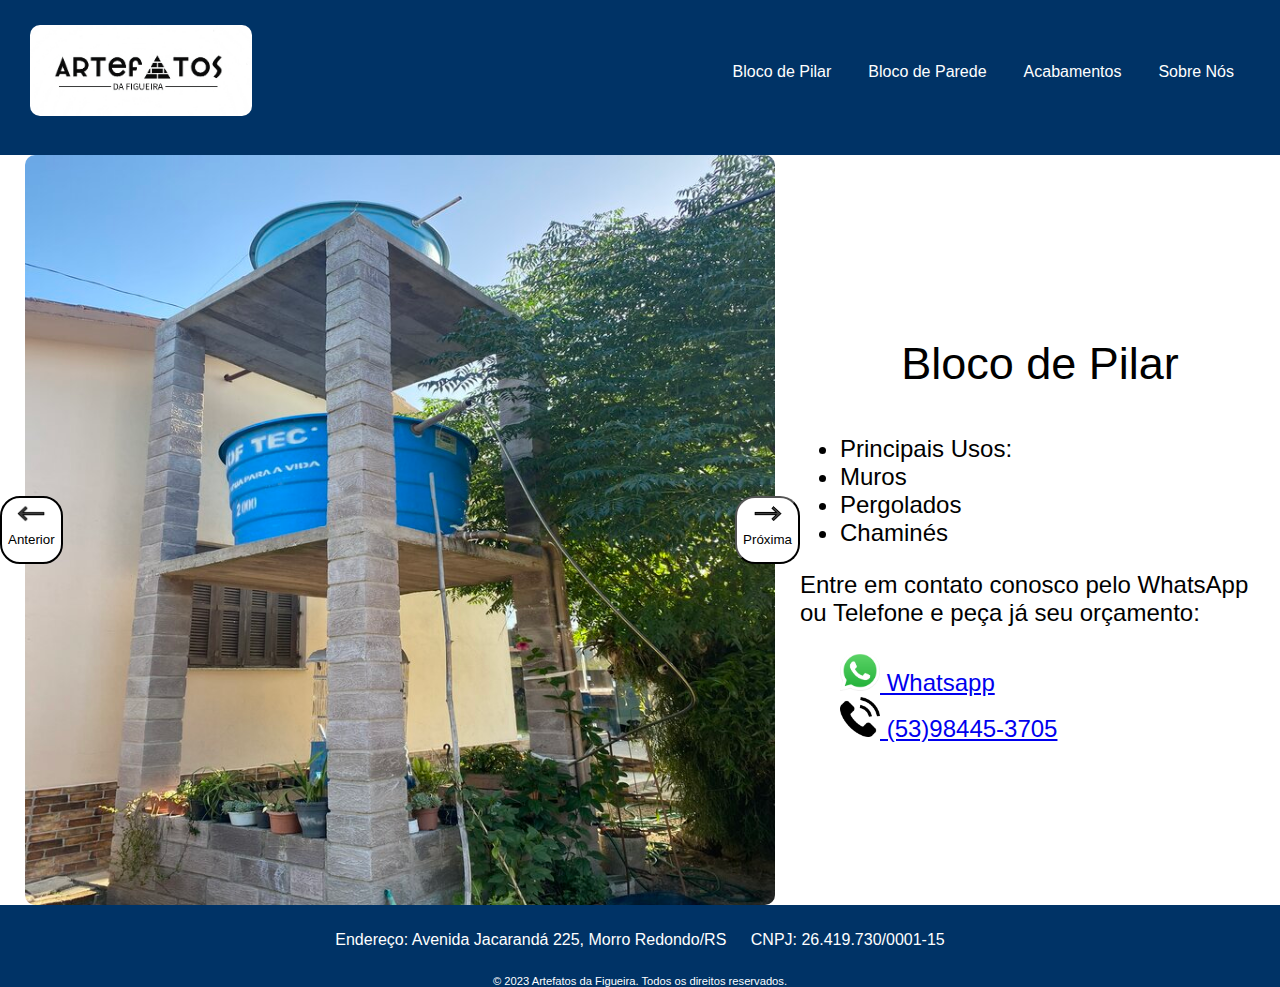
<file: artefatos/produto1.html>
<!DOCTYPE html>
<html lang="pt-br">
  <head>
    <title>Bloco de Pilar</title>
    <meta charset="UTF-8" name="viewport" content="width=device-width, initial-scale=1">
    <link rel="stylesheet" href="style1.css">
    <link rel="shortcut icon" href="imags/iconartefatos.jpg" type="image/x-icon">
  </head>
  <body data-page="produto">
    <nav>
      <div class="logoclass"> <a href="index.html"><img  class="logoimg" src="imags/logoartefatos.jpg" alt="Logo"></a> 
      
    </div>
      <ul>
        <li><a href="produto1.html">Bloco de Pilar</a></li>
        <li><a href="produto2.html">Bloco de Parede</a></li>
        <li><a href="produto3.html">Acabamentos</a></li>
        <li><a href="sobrenos.html">Sobre Nós</a></li>
      </ul>
    </nav>
    <div class="produto">
      <div class="button-container">
        <button class="back"><img src="imags/ladoesquerdo.png" alt=""><p>Anterior</p> </button>

        <button class="next"><img src="imags/ladodireito.png" alt=""> <p>Próxima</p></button>
      <div id="container_1_img" class="imagem-container">
        <div class="dimimg">
        <div id="imagens">
          
        </div>
        </div>
        
      </div>
      
      </div>
    <div class="descricao">
    <p class="nomeproduto">Bloco de Pilar</p>
    <ul>
      <li>Principais Usos:</li>
      <li>Muros</li>
      <li>Pergolados</li>
      <li>Chaminés</li>
    </ul>
    <p>Entre em contato conosco pelo WhatsApp ou Telefone e peça já seu orçamento: </p>
    <div class="icons-contato">
      <ul>
        <li><a href="https://wa.me/55053984453705"><img src="imags/whatsapp-logo-1.png" alt="" >  Whatsapp</a></li>
        <li><a href="tel:55053984453705"><img src="imags/telefoneligar.png" alt="" >   (53)98445-3705</a></li>
      </ul>

    </div>
    
  </div>
</div>
  </div>
    
    
  </body>
  <footer>
    <div class="endereco">
      <p>Endereço: Avenida Jacarandá 225, Morro Redondo/RS</p>
    </div>
    <div class="cnpj">
      <p>CNPJ: 26.419.730/0001-15</p>
    </div>
    <div class="direitos">© 2023 Artefatos da Figueira. Todos os direitos reservados.</div>
    <script type="text/javascript" src="teste2.js"></script>
  </footer>
</html>
</file>
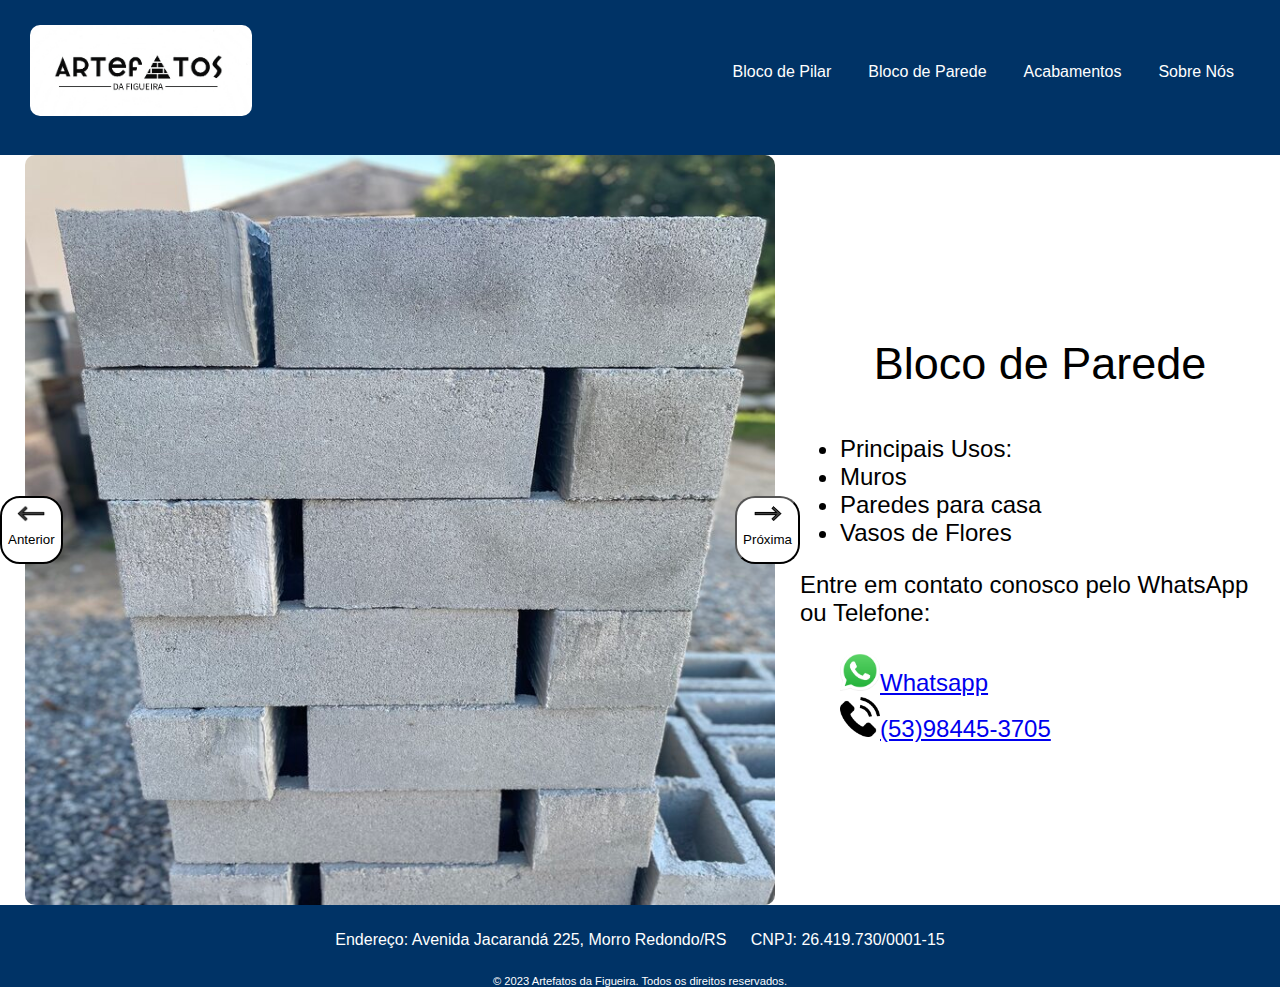
<file: artefatos/produto2.html>
<!DOCTYPE html>
<html lang="pt-br">
  <head>
    <meta charset="UTF-8" name="viewport" content="width=device-width, initial-scale=1">
    <title>Bloco de Parede</title>
    <link rel="stylesheet" href="style1.css">
    <link rel="shortcut icon" href="imags/iconartefatos.jpg" type="image/x-icon">
  </head>
  <body data-page="produto">
    <nav>
      <div class="logoclass"> <a href="index.html"><img  class="logoimg" src="imags/logoartefatos.jpg" alt="Logo"></a> 
      
    </div>
      <ul>
        <li><a href="produto1.html">Bloco de Pilar</a></li>
        <li><a href="produto2.html">Bloco de Parede</a></li>
        <li><a href="produto3.html">Acabamentos</a></li>
        <li><a href="sobrenos.html">Sobre Nós</a></li>
      </ul>
    </nav>
    <div class="produto">
      <div class="button-container">
        <button class="back"><img src="imags/ladoesquerdo.png" alt=""><p>Anterior</p> </button>

        <button class="next"><img src="imags/ladodireito.png" alt=""> <p>Próxima</p></button>
      <div id="container_1_img" class="imagem-container">
      <div class="dimimg">
        <div id="imagens">
          
        </div>
        </div>
        
      </div>
      
      </div>
    <div class="descricao">
    <p class="nomeproduto">Bloco de Parede</p>
    <ul>
      <li>Principais Usos:</li>
      <li>Muros</li>
      <li>Paredes para casa</li>
      <li>Vasos de Flores</li>
    </ul>
    <p>Entre em contato conosco pelo WhatsApp ou Telefone:</p>
    <div class="icons-contato">
      <ul>
        <li><a href="https://wa.me/55053984453705"><img src="imags/whatsapp-logo-1.png" alt="" >Whatsapp</a></li>
        <li><a href="tel:55053984453705"><img src="imags/telefoneligar.png" alt="" >(53)98445-3705</a></li>
      </ul>

    </div>
  </div>
  </div>
  </body>
  <footer>
    <div class="endereco">
      <p>Endereço: Avenida Jacarandá 225, Morro Redondo/RS</p>
    </div>
    <div class="cnpj">
      <p>CNPJ: 26.419.730/0001-15</p>
    </div>
    <div class="direitos">© 2023 Artefatos da Figueira. Todos os direitos reservados.</div>
    <script type="text/javascript" src="teste3.js"></script>
  </footer>
</html>
</file>
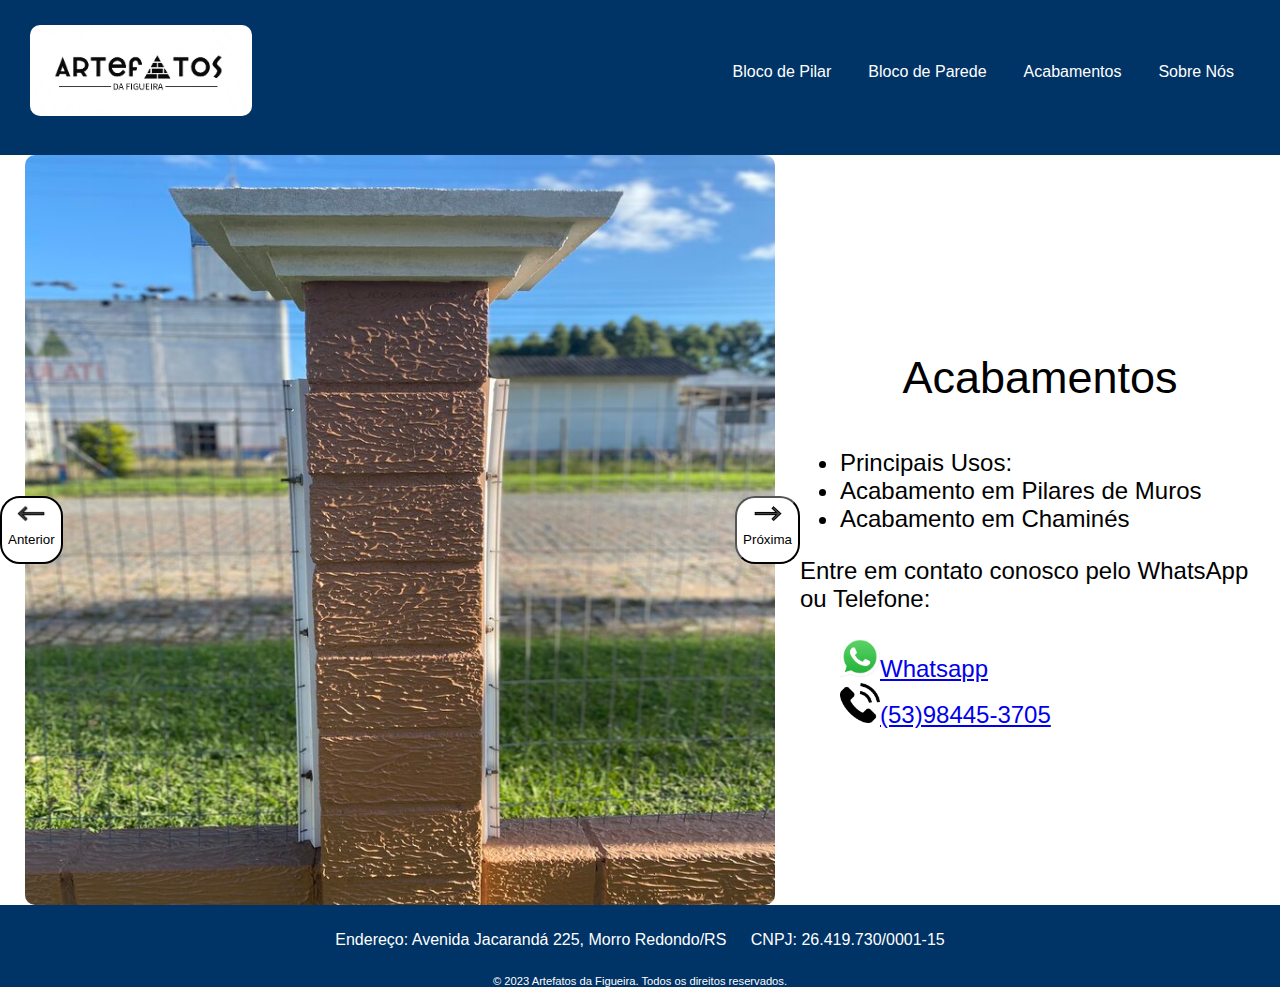
<file: artefatos/produto3.html>
<!DOCTYPE html>
<html lang="pt-br">
  <head>
    <meta charset="UTF-8" name="viewport" content="width=device-width, initial-scale=1">
    <title>Acabamentos</title>
    <link rel="stylesheet" href="style1.css">
    <link rel="shortcut icon" href="imags/iconartefatos.jpg" type="image/x-icon">
  </head>
  <body data-page="produto">
    <nav>
      <div class="logoclass"> <a href="index.html"><img  class="logoimg" src="imags/logoartefatos.jpg" alt="Logo"></a> 
      
    </div>
      <ul>
        <li><a href="produto1.html">Bloco de Pilar</a></li>
        <li><a href="produto2.html">Bloco de Parede</a></li>
        <li><a href="produto3.html">Acabamentos</a></li>
        <li><a href="sobrenos.html">Sobre Nós</a></li>
      </ul>
    </nav>
    <div class="produto">
      
      <div class="button-container">
        <button class="back"><img src="imags/ladoesquerdo.png" alt=""><p>Anterior</p> </button>

        <button class="next"><img src="imags/ladodireito.png" alt=""> <p>Próxima</p></button>
      <div id="container_1_img" class="imagem-container">
        <div class="dimimg">
        <div id="imagens">
          <!-- <img data-numero="1" src="imags/IMG_8527.jpg" alt="acabamento"> -->
        </div>
        </div>
        
      </div>
      
      </div>
      <div class="descricao">
      <p class="nomeproduto">Acabamentos</p>
      <ul>
        <li>Principais Usos:</li>
        <li>Acabamento em Pilares de Muros</li>
        <li>Acabamento em Chaminés</li>
        
      </ul>
      <p>Entre em contato conosco pelo WhatsApp ou Telefone:</p>
      <div class="icons-contato">
        <ul>
          <li><a href="https://wa.me/55053984453705"><img src="imags/whatsapp-logo-1.png" alt="" >Whatsapp</a></li>
          <li><a href="tel:55053984453705"><img src="imags/telefoneligar.png" alt="" >(53)98445-3705</a></li>
        </ul>
  
      </div>
    </div>
    </div>
  </body>
  <footer>
    <div class="endereco">
      <p>Endereço: Avenida Jacarandá 225, Morro Redondo/RS</p>
    </div>
    <div class="cnpj">
      <p>CNPJ: 26.419.730/0001-15</p>
    </div>
    <div class="direitos">© 2023 Artefatos da Figueira. Todos os direitos reservados.</div>
    <script type="text/javascript" src="teste4.js"></script>
  </footer>
</html>
</file>
<file: artefatos/style1.css>
body {
    font-family: Arial, sans-serif;
    
    
    margin: 0;
    padding: 0;
    
    
  }

  html{
    padding: 0;
    margin: 0;

  }
  
  nav {
    background-color: #003366;
    color: #fff;
    display: flex;
    justify-content: space-between;
    align-items: center;
    width: 100%;
    
    
    
    
  }

  .navbar{
    display: flex;
  }

  .header{
    width: 100%;
  }
  nav{
    padding-bottom: 10px;
  }
  nav ul {
    margin: 0 20px;
    padding: 0;
    list-style: none;
    
  }

  nav li:hover{

    border: 3px solid white;
    border-radius: 10px;
    border-width: 1px
    
  }
  
  nav ul li {
    display: inline-block;
    margin-right: 1em;
    
  }

  nav li{
    float: left;
    
    margin: 1px;
    list-style: none;

  }
  
  
  
  nav a {
    color: #fff;
    text-decoration: none;
    display: block;
    padding: 10px;
  }
  
  h1, h2, h3, h4, h5, h6 {
    font-weight: bold;
    /* margin: 1em 0; */
  }
  
  p {
    margin: 1em 0;
  }
  
  
  /* .container {
    
    margin: auto;
    padding: 1em;
  } */
  
  footer {
    background-color: #003366;
    color: #fff;
    text-align: center;
    width: 100%;
  }


  
  

  

  .logoimg{
    width: 40%;
    margin-top: 15px;
    margin-left: 20px;
    border-radius: 10px;
    margin-bottom: 15px;
    justify-content: center;
    
    
    
  }

  
  

  .textoentrada{
    text-align: center;
   
    margin: auto;
    
    text-decoration: none;
  }

  .entrada{
    margin-top: 30px;
      margin-bottom: 30px;
      font-size: 25px;
  }

  #text1{
    margin-top: 20px;
    margin-bottom: 20px;
    
    border-radius: 20px;
    width: 70%;
  }

  #text2{
    
    margin-bottom: 20px;
   
    border-radius: 20px;
    
  }

  #bemvindo{
    margin-top: 30px;
  }
  
  
  .descricao {
    flex: 2;
  }
  
  .descricao h2 {
    margin: 0;
  }
  
  .descricao p:last-child {
    margin-bottom: 0;
  }

  .produto {
  display: flex;
  align-items: center;
  
}

/* .image {
  flex: 1;
  margin-right: 2em;
  width: 100%;
} */

.descricao {
  flex: 2;
  font-size: 1.5rem;
  justify-content: end;
  
}

.descricao h2 {
  margin: 0;
}

.descricao p:last-child {
  margin-bottom: 0;
}


.imgvendas{
    width:60%;
    /* margin-left: 30px; */
    border-radius: 10px;
    margin: 2rem;
}

.imgvendas1{
  width: 40%;
  
  margin: 2rem;
  border-radius: 10px;
}

.imagem {
    position: relative;
    
  }
  
  .imagem img {
    display: block;
    width: 100%;
    height: auto;
    position: absolute;
    top: 0;
    left: 0;
    opacity: 0;
    transition: opacity 0.3s ease-in-out;
  }
  
  .imagem img:first-child {
    opacity: 1;
  }
  
  #quadrado img {
    width: 200px; /* defina a largura das imagens */
    height: 200px; /* defina a altura das imagens */
    float: left; /* faça as imagens flutuarem para a esquerda */
    margin-right: 10px; /* adicione um espaçamento à direita das imagens */
  }

  
  
  #quadrado img {
    display: none;
  }

  footer {
    
    width: 100%;
    text-align: center;
  }
  
  .endereco, .cnpj {
    display: inline-block;
    margin: 10px;
  }
  
  @media (max-width: 768px) {
    footer {
      display: flex;
      flex-wrap: wrap;
      justify-content: center;
    }
  
    .endereco, .cnpj {
      display: block;
    }
  }

  .nomeproduto{
    font-size: 45px;
    text-align: center;
    font-family: 'Anton', sans-serif;
  }

  .direitos{
    font-size: 0.7rem;
  }

  .blockimgentrada{

    
    width: 80%;
    display: flex;
    
    
    

  }

  /* .img1{
    width: 50%;
    border-radius: 20px;
    
    justify-content: center;
    margin-left: 3rem;
    margin-right: 5rem;
    margin-bottom: 3rem;
    margin-top: 2rem;
  } */

 

  #map{
    display: flex;
    justify-content: center;
  }

  .whats{
    
    font-size: 38px;
    margin-top: 30px;
    padding: 10px;
    text-align: center;
    justify-content: center;
  }
  .whats ul{
    margin: auto;
    display: inline-flex;
    
  }

  .whats li{
margin-right: 30px;
    margin-left: 100px;
  }



  .sobre{
    position: relative;
    text-align: center;
    font-size: 23px;
    border-radius: 30px;
    
    margin: auto;
  }
  #container_1_img  {
    
    margin: auto;
  }


  
  #container_1_img img {
    width: 800px;
    height: 800px;
    border-radius: 10px;
    margin: auto;
  }
  
  

 
  .imagem-container {
    display: flex;
    justify-content: center;
    align-items: center;
    width: 800px; /* largura da div */
    height: 800px; /* altura da div */
    
  }
  
  

  /* .imagens{width: 70%;} */

  .imagem {
    max-width: 60%;
    max-height: 60%;
    object-fit: contain;
    display: block;
    margin: auto;
    
  }

  .imagens img {
    /* width: 550px;
    height: 550px; */
    object-fit: contain;
    
  }

  #imagens{
    width: 900px;
    display: flex;
  justify-content: center;
  align-items: center;
  
  }
  
  

  .descricao{
    width: 100%;
  
  box-sizing: border-box;
  
  }

  

  #imagens img {
    width: 750px;
    height: 750px;
    object-fit: contain;
    
  }

  .blockimgentrada{
    margin: auto;
    
    width: 100%;
    justify-content: center;
  }


  


  .blockimgentrada {
    display: flex;
    flex-direction: row;
    justify-content: center;
    align-items: center;
  }
  
  .button-container {
    display: flex;
    flex-direction: row;
    justify-content: space-between;
    align-items: center;
    
    
    position: relative;
    
  }

  .produto{
    width: 100%;
    display: flex
  }
  
  .back {
    margin-right: 10px;
    position: absolute;
    left: 0;
    background-color: white;
    border-radius: 20px;
    border: 2px solid black;
  }

  .next {
    position: absolute;
    right: 0;
    background-color: white;
    border-radius: 20px;
    
  }
  .next:hover {
    cursor: pointer;
  }
  .next p{
    padding: 0px;
    margin-top: 0px;
  }
  .back p{
    margin-top: 0px;
  }

  .back:hover {
    cursor: pointer;
  }
  .imagens {
    display: flex;
    justify-content: center;
    align-items: center;
  }
  
  .imagem-container {
    /* max-width: 100%; */
    height: auto;
    margin-top: 20px;
    margin-bottom: 20px;
  }


  .button-container img{
    width: 30px;
    
  }

  
  .icons-contato li{
    list-style: none;
  }
  .icons-contato img{

    width: 40px;
  }

  /* @media (max-width:900px){


    nav ul{
      font-size: 80px;
    }
  } */

  
  @media (max-width:768px){

    html{
      width: 100%;
      height: 100%;
      padding: 0;
      margin: 0;
    }

    .logoimg{
      width: 330px;
      
  margin: auto;
    }


    nav{
     
      font-size: 35px;
      display: flex;
      flex-direction: column;
  align-items: center;
  
  margin: 0 auto;
     
    }

    nav ul {
      list-style-type: none;
      margin: 0;
      padding: 0;
      display: flex;
      flex-direction: column;
      font-size: 35px;
    }

   
    nav li{
      border: 1px white solid;
      margin: 0 40px;
      border-radius: 10px;
      text-align: center;
    }

    .imagem-container{
      width: 100%;
    }

    .whats li{
      margin: 0;
      font-size: 22px;
    }
    .whats ul{
      margin: 0px;
    }

    #imagens{
      width: 300px;
      height: 300px;
      display: table-cell;
      /* position: relative; */
    }

    #imagens img{
      width: 390px;
      height: 390px;
      display: block;
      border-radius: 0;
    }

    .imagens img{
      width: 390px;
      height: 390px;
      
    }
    #container_1_img img{
      border-radius: 0;
      width: 390px;
      height: 390px;
    }

    

    .descricao{
      
      position: absolute;
      margin-top: 880px;
      z-index: 0;
      text-align: center;
    }

    .descricao li{
      list-style: none;
    }

    .nomeproduto{
      text-align: center;
      margin: auto;
    }

    #text1{
      width: 100%;
    }


    body[data-page="produto"] footer{
      margin-top: 500px;
    }
    
  }
</file>
